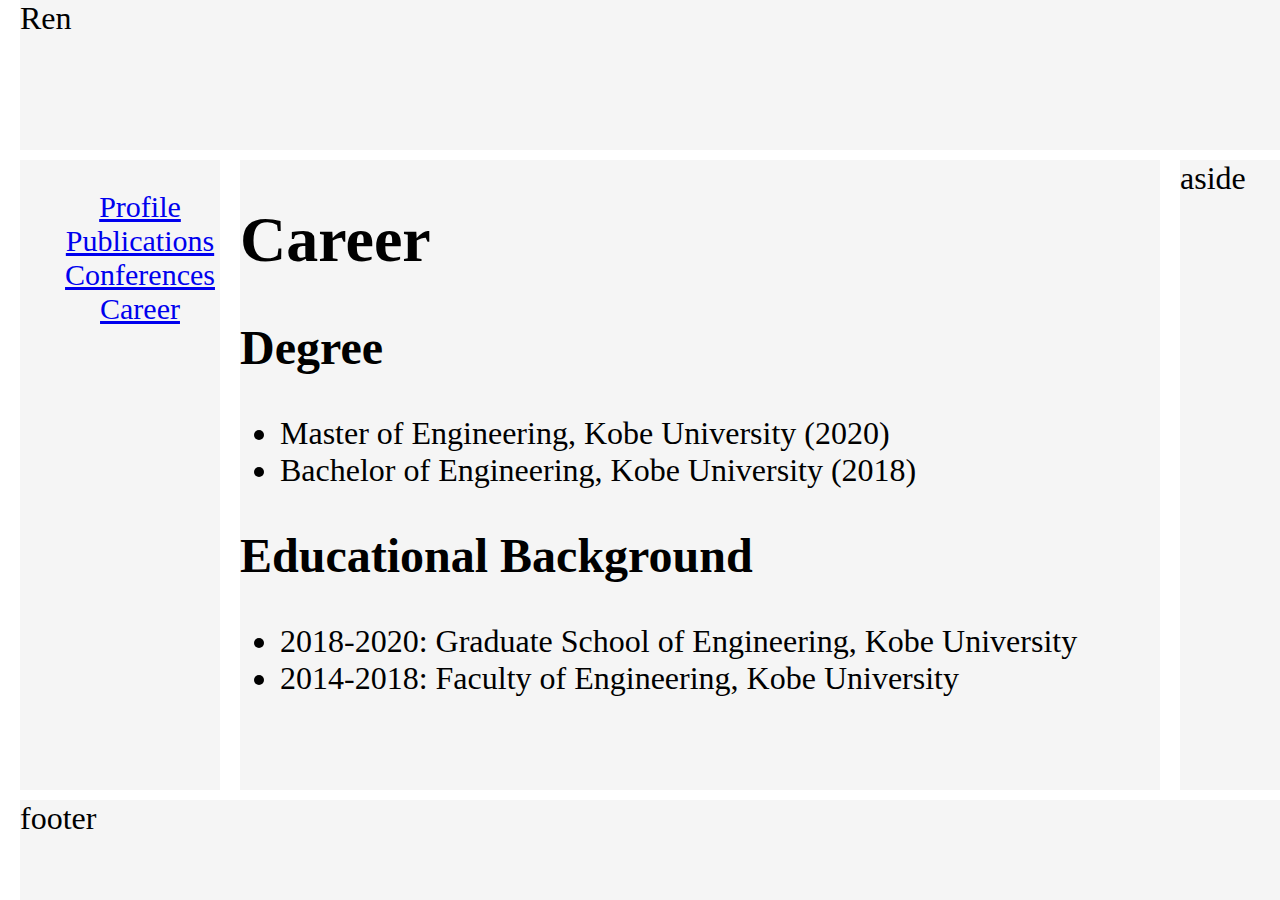
<file: html/career.html>
<!DOCTYPE html>
<html lang="en">
  <head>
    <meta charset="UTF-8">
    <meta name="viewport">
    <title>career</title>
    <link rel="stylesheet" href="../css/style.css">
  </head>
<body>
  <header>Ren</header>
  <nav>
    <ul class="menu">
      <li><a href="profile.html">Profile</a></li>
      <li><a href="publications.html">Publications</a></li>
      <li><a href="conferences.html">Conferences</a></li>
      <li><a href="career.html">Career</a></li>
    </ul>
  </nav>
  <main class="career">
    <h1>Career</h1>
    <h2>Degree</h2>
    <ul>
      <li>Master of Engineering, Kobe University (2020)</li>
      <li>Bachelor of Engineering, Kobe University (2018)</li>
    </ul>
    <h2>Educational Background</h2>
    <ul>
      <li>2018-2020: Graduate School of Engineering, Kobe University</li>
      <li>2014-2018: Faculty of Engineering, Kobe University</li>
    </ul>
  </main>
  <aside>aside</aside>
  <footer>footer</footer>
</body>
</html>
</file>
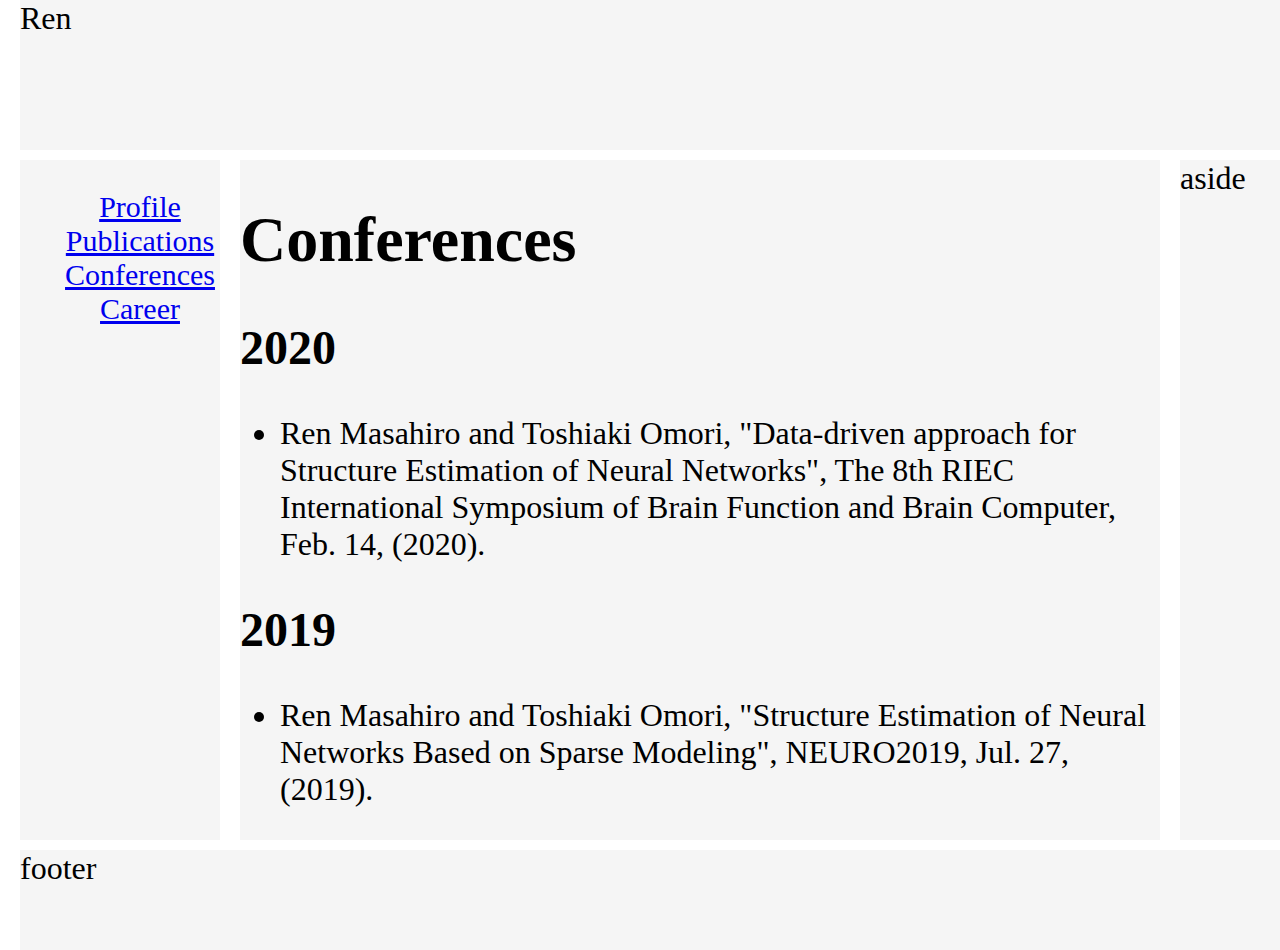
<file: html/conferences.html>
<!DOCTYPE html>
<html lang="en">
  <head>
    <meta charset="UTF-8">
    <meta name="viewport">
    <title>index</title>
    <link rel="stylesheet" href="../css/style.css">
  </head>
<body>
  <header>Ren</header>
  <nav>
    <ul class="menu">
      <li><a href="profile.html">Profile</a></li>
      <li><a href="publications.html">Publications</a></li>
      <li><a href="conferences.html">Conferences</a></li>
      <li><a href="career.html">Career</a></li>
    </ul>
  </nav>
  <main>
    <h1>Conferences</h1>
      <h2>2020</h2>
        <ul>
          <li>Ren Masahiro and Toshiaki Omori, "Data-driven approach for Structure Estimation of Neural Networks", The 8th RIEC International Symposium of Brain Function and Brain Computer, Feb. 14, (2020).</li>
        </ul>
      <h2>2019</h2>
        <ul>
          <li>Ren Masahiro and Toshiaki Omori, "Structure Estimation of Neural Networks Based on Sparse Modeling", NEURO2019, Jul. 27, (2019).</li>
        </ul>
  </main>
  <aside>aside</aside>
  <footer>footer</footer>
</body>
</html>
</file>
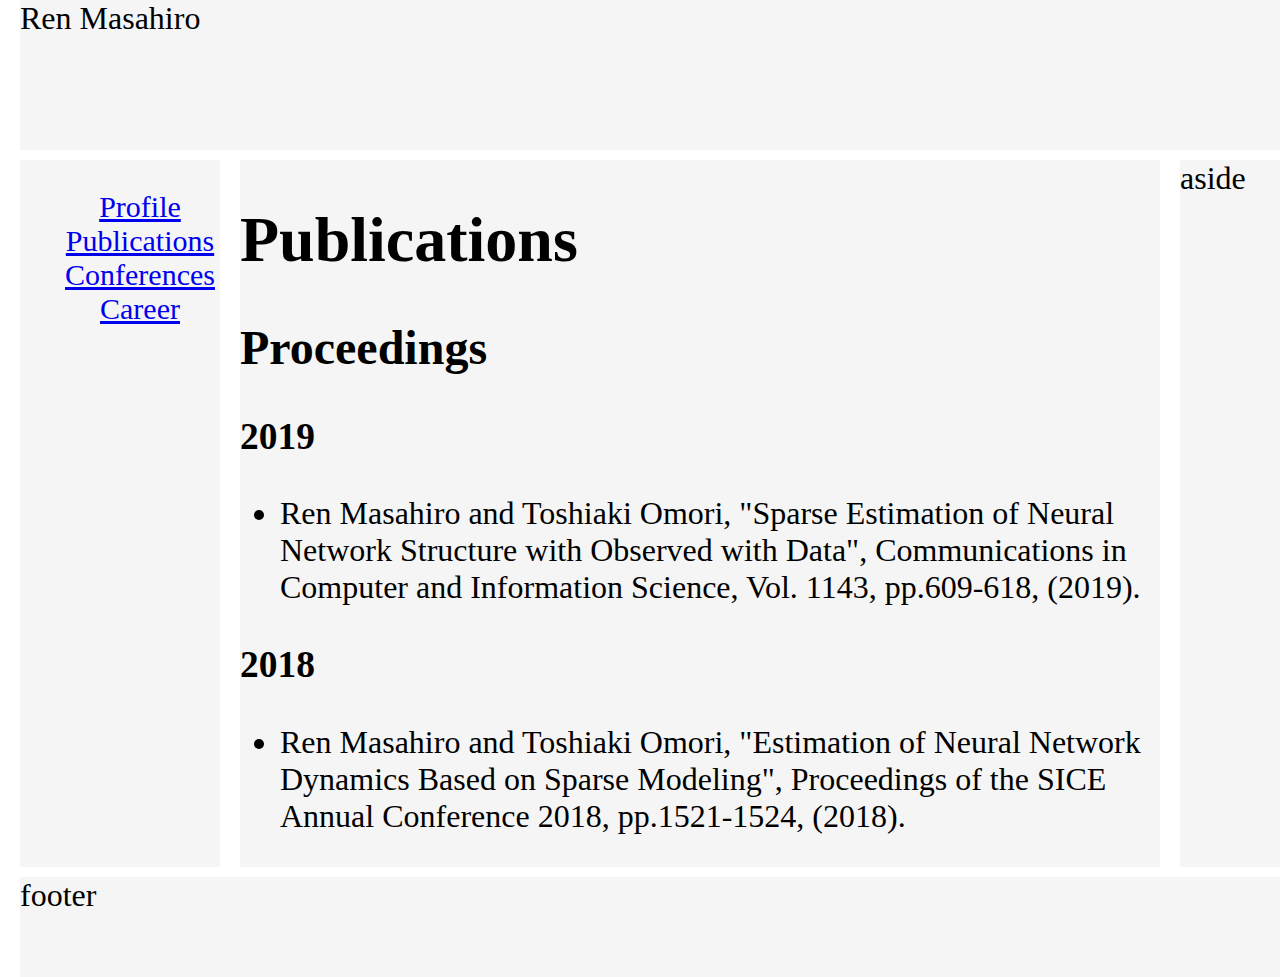
<file: html/publications.html>
<!DOCTYPE html>
<html lang="en">
  <head>
    <meta charset="UTF-8">
    <meta name="viewport">
    <title>index</title>
    <link rel="stylesheet" href="../css/style.css">
  </head>
<body>
  <header>Ren Masahiro</header>
  <nav>
    <ul class="menu">
      <li><a href="profile.html">Profile</a></li>
      <li><a href="publications.html">Publications</a></li>
      <li><a href="conferences.html">Conferences</a></li>
      <li><a href="career.html">Career</a></li>
    </ul>
  </nav>
  <main>
    <h1>Publications</h1>
      <h2>Proceedings</h1>
        <h3>2019</h3>
          <ul>
          <li>Ren Masahiro and Toshiaki Omori, "Sparse Estimation of Neural Network Structure with Observed with Data", Communications in Computer and Information Science, Vol. 1143, pp.609-618, (2019).</li>
          </ul>
        <h3>2018</h3>
          <ul>
          <li>Ren Masahiro and Toshiaki Omori, "Estimation of Neural Network Dynamics Based on Sparse Modeling", Proceedings of the SICE Annual Conference 2018, pp.1521-1524, (2018).</li>
          </ul>
  </main>
  <aside>aside</aside>
  <footer>footer</footer>
</body>
</html>
</file>
<file: css/style.css>
body {
    font-size: 2rem;
    width: 1400px;
    min-height: 100vh;
    margin: 0 auto;
    display: grid;
    grid-template:
        "... ...... ...... ...... ...... ...... ..." auto
        "... header header header header header ..." 150px
        "... ...... ...... ...... ...... ...... ..." 10px
        "... left   ...... center ...... right  ..." 1fr
        "... ...... ...... ...... ...... ...... ..." 10px
        "...footer footer footer footer footer  ..." 100px
        "... ...... ...... ...... ...... ...... ..." auto
        / 20px 200px 20px auto 20px 200px 20px;
}

header {
    grid-area: header;
    background-color: whitesmoke;
}

main {
    grid-area: center;
    background-color: whitesmoke;
}

nav {
    grid-area: left;
    background-color: whitesmoke;
    font-size: 30px;
    align-items: center;
}

aside {
    grid-area: right;
    background-color: whitesmoke;
}

footer {
    grid-area: footer;
    background-color: whitesmoke;
}

.menu {
    list-style: none;
    text-align: center;
}
</file>
